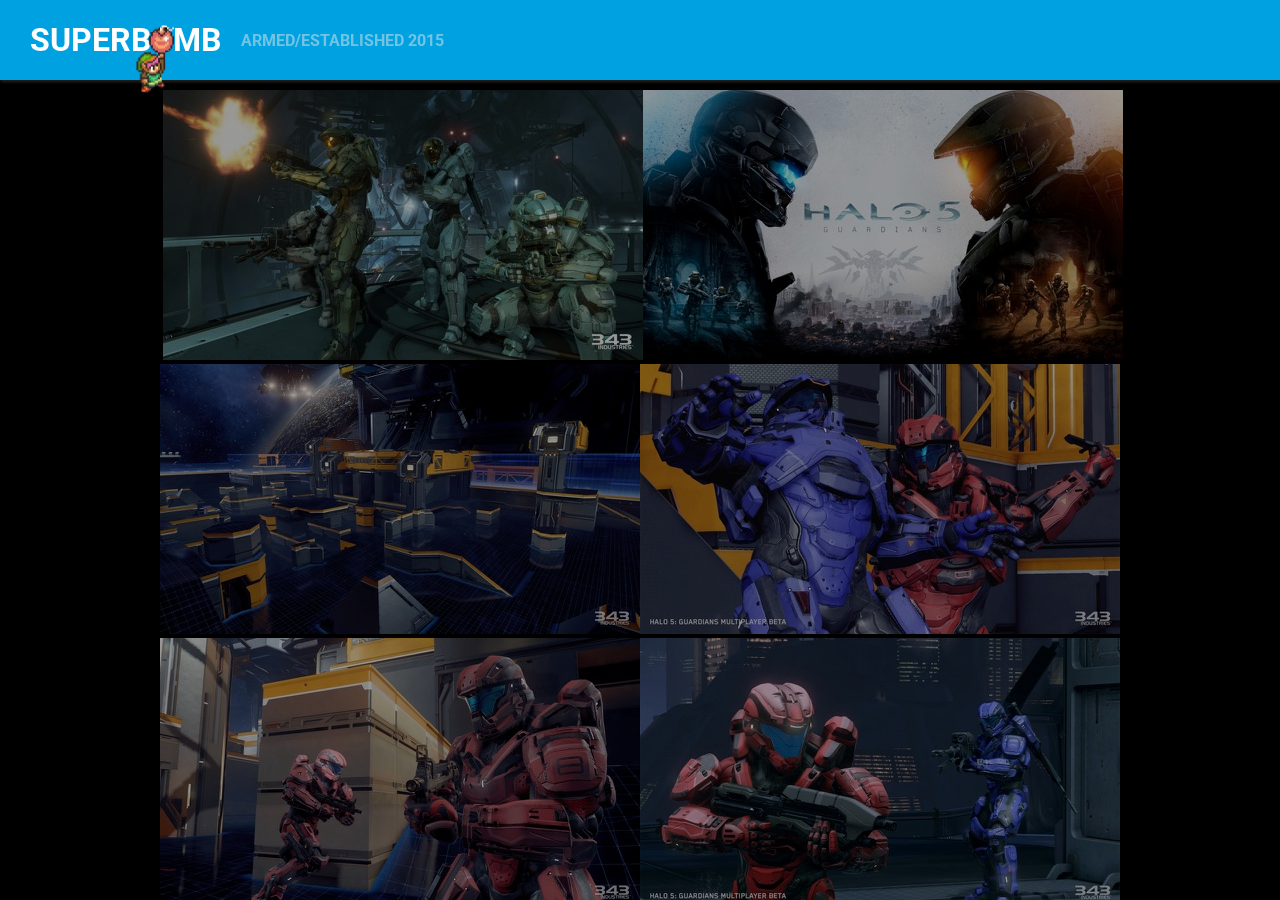
<file: index.html>
<!doctype html>
<html>

  <head>
    <meta charset="utf-8">
  	<link rel="stylesheet" type="text/css" href="resources/css/gallery.css"/>

  	<script src="https://code.jquery.com/jquery-2.1.4.min.js"></script>
    <link href='http://fonts.googleapis.com/css?family=Roboto:400,700,500,300' rel='stylesheet' type='text/css'>
    <link rel="stylesheet" href="https://maxcdn.bootstrapcdn.com/font-awesome/4.4.0/css/font-awesome.min.css">
  	<script src="resources/js/mock_images_call.json"></script>
    <script src="resources/js/Gallery.js"></script>
  </head>

  <body>
    <div class="header">
      <img src="resources/images/logo.png"></img>
      <h1>SuperBomb</h1>
      <h4>Armed/Established 2015</h4>
    </div>
    <div class="gallery-main">
      <div class="gallery-selected-image-container">
        <img class="gallery-selected-image">
        </img>
      </div>
      <ul class="gallery-image-list">
        <span class="gallery-image-list-toggle"><i class="toggle-opened fa fa-caret-right"></i><i class="toggle-closed fa fa-caret-left"></i></span>
      </ul>
    </div>
  </body>

</html>
</file>
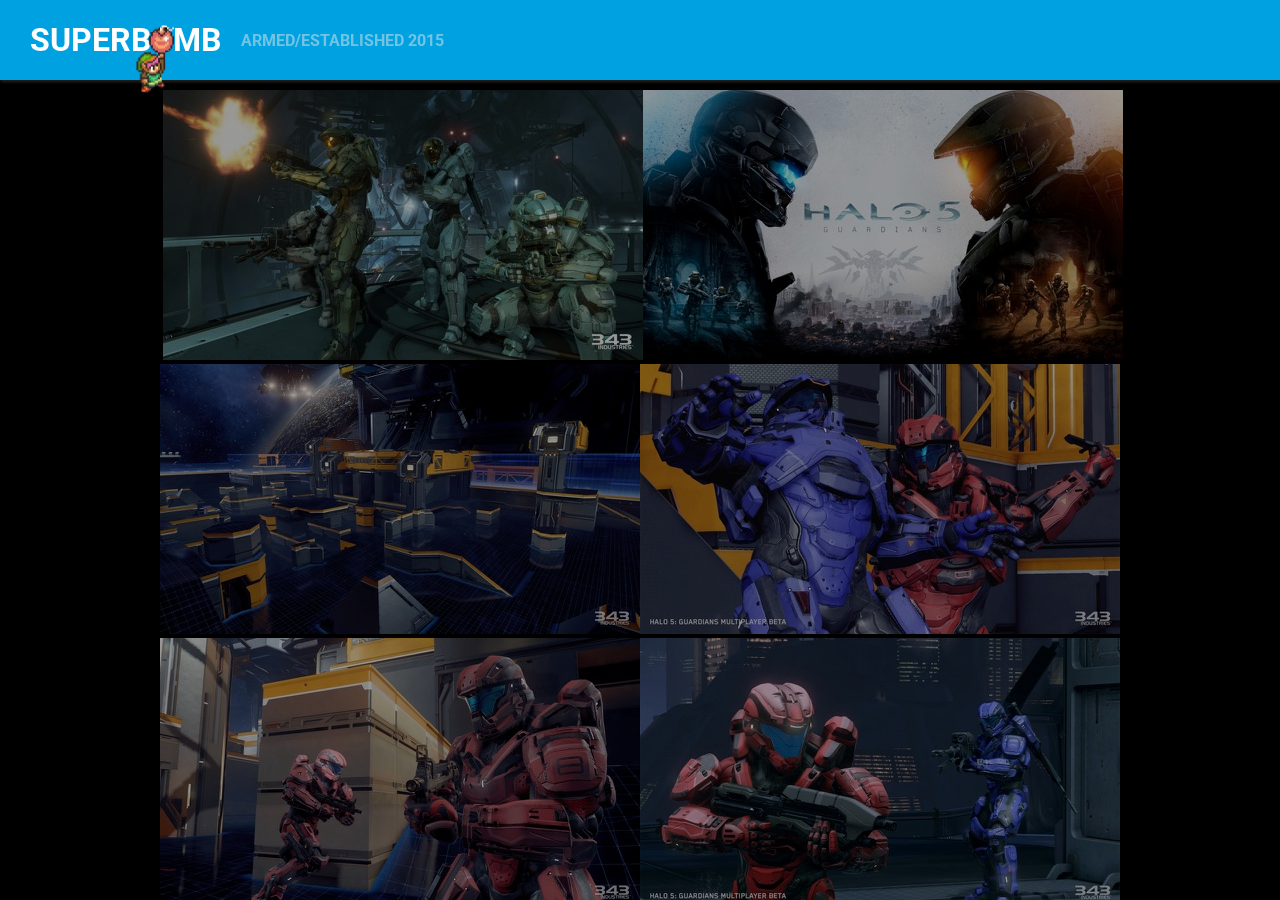
<file: gallery.html>
<!doctype html>
<html>

  <head>
    <meta charset="utf-8">
  	<link rel="stylesheet" type="text/css" href="resources/css/gallery.css"/>

  	<script src="https://code.jquery.com/jquery-2.1.4.min.js"></script>
    <link href='http://fonts.googleapis.com/css?family=Roboto:400,700,500,300' rel='stylesheet' type='text/css'>
    <link rel="stylesheet" href="https://maxcdn.bootstrapcdn.com/font-awesome/4.4.0/css/font-awesome.min.css">
  	<script src="resources/js/mock_images_call.json"></script>
    <script src="resources/js/Gallery.js"></script>
  </head>

  <body>
    <div class="header">
      <img src="resources/images/logo.png"></img>
      <h1>SuperBomb</h1>
      <h4>Armed/Established 2015</h4>
    </div>
    <div class="gallery-main">
      <div class="gallery-selected-image-container">
        <img class="gallery-selected-image">
        </img>
      </div>
      <ul class="gallery-image-list">
        <span class="gallery-image-list-toggle"><i class="toggle-opened fa fa-caret-right"></i><i class="toggle-closed fa fa-caret-left"></i></span>
      </ul>
    </div>
  </body>

</html>
</file>
<file: resources/css/gallery.css>
html, body {
	height: 100%;
}

body {
	background-color: #000;
	font-family: 'Roboto';
	overflow: hidden;
	margin: 0;
	display: -webkit-flex;
	display: -moz-flex;
	display: flex;
	-webkit-flex-direction: column;
	-moz-flex-direction: column;
	flex-direction: column;
}

.header {
    height: 80px;
    background-color: #00a1e1;
    width: 100%;
    color: white;
    display: -webkit-flex;
    display: -moz-flex;
    display: flex;
    -webkit-align-items: center;
    -moz-align-items: center;
    align-items: center;
    padding-left: 30px;
    box-shadow: 1px 2px 3px #222;
    z-index: 999;
    text-transform: uppercase;
}

.header img {
	margin-top: 2px;
	width: 38px;
	margin-right: 10px;
	position: absolute;
	left: 136px;
	top: 23px;
}

.header h1 {
	margin-right: 20px;
}

.header h4 {
	color: #73C4E4;
}

.gallery-main {
	display: -webkit-flex;
	display: -moz-flex;
	display: flex;
	-webkit-flex-direction: column;
	-moz-flex-direction: column;
	flex-direction: column;
	-webkit-flex: 1;
	-moz-flex: 1;
	flex: 1;

	min-height: 0; /*firefox fix for no scrollbar*/
}

.gallery-main.selected {
	-webkit-flex-direction: row;
	-moz-flex-direction: row;
	flex-direction: row;
}

.gallery-selected-image-container {
	transition: all .33s ease-out;
	padding: 20px;
	display: none;
	-webkit-align-items: center;
	-moz-align-items: center;
	align-items: center;
}

.gallery-main.selected .gallery-selected-image-container{
	display: -webkit-flex;
	display: -moz-flex;
	display: flex;
	-webkit-flex: 2;
	-moz-flex: 2;
	flex: 2;
}

.gallery-selected-image {
	width: 100%;
}

ul.gallery-image-list {
	list-style: none;
	display: -webkit-flex;
	display: -moz-flex;
	display: flex;
	transition: all .33s ease-out;
	padding: 0;
	margin: 0;
	overflow-y: auto;
	padding: 10px;
	-webkit-flex-direction: row;
	-moz-flex-direction: row;
	flex-direction: row;
	-webkit-flex-align-content: flex-start;
	-moz-flex-align-content: flex-start;
	align-content: flex-start;
	-webkit-flex-wrap: wrap;
	-moz-flex-wrap: wrap;
	flex-wrap: wrap;
	-webkit-justify-content: center;
	-moz-justify-content: center;
	justify-content: center;
	-webkit-flex: 1;
	-moz-flex: 1;
	flex: 1;
}

.gallery-main.selected ul.gallery-image-list {
	display: block;
	background-color: #111;
	-webkit-flex: 0.5;
	-moz-flex: 0.5;
	flex: 0.5;
}

.gallery-main.selected .gallery-image-list-toggle {
    content: '\f0da';
    background-color: #333;
    display: inline-block;
    position: fixed;
    right: 20%;
    top: 90px;
    font-family: FontAwesome;
    padding: 17px;
    color: #555;
    cursor: pointer;
}

.gallery-image-list .toggle-closed {
	display: none;
}

.gallery-image-list.closed .toggle-closed {
	display: inline-block;
}

.gallery-image-list .toggle-opened {
	display: inline-block;
}

.gallery-image-list.closed .toggle-opened {
	display: none;
}

.gallery-image-list.closed {
	display: none;
	-webkit-flex: 0 !important;
	-moz-flex: 0 !important;
	flex: 0 !important;
	overflow: hidden; /*fix for safari showing the scrollbar*/
}

.gallery-image-list.closed .gallery-image-list-toggle {
	right: 0px;
}

ul.gallery-image-list li {
	position: relative;
	overflow: hidden;
	/*min-height: 200px;*/
}

.gallery-image-container img {
	width: 100%;
	max-height: 400px;
	transition: .22s all ease-out;
	transform: scale(1, 1);
	opacity: 0.6;
	-webkit-backface-visibility: hidden; /*flicker fix*/
}

.gallery-image-container.selected {
	background-color: #0587dc;
}

.gallery-image-container.selected .image-title {
	color: #0587dc;
	opacity: 1;
}

.gallery-image-container:hover {
	cursor: pointer;
}

.gallery-image-container:hover img {
	position: relative;
	transform: scale(1.1, 1.1);
	z-index: 10;
	opacity: .95;
}

.image-title {
	display: inline;
	position: absolute;
	bottom: 0px;
	left: 0px;
	color: #fff;
	text-shadow: 1px 1px #000;
	transition: .15s all ease-out;
	background: -webkit-linear-gradient(top, rgba(0,0,0,0) 0%,rgba(0,0,0,0.65) 50%);
	padding: 10px;
	width: 100%;
	opacity: 0.0;
}

.gallery-image-container:hover .image-title {
	bottom: 0px;
	left: 0px;
	font-size: 18px;
	z-index: 11;
	opacity: 1;
	color: #0587dc;
}
</file>
